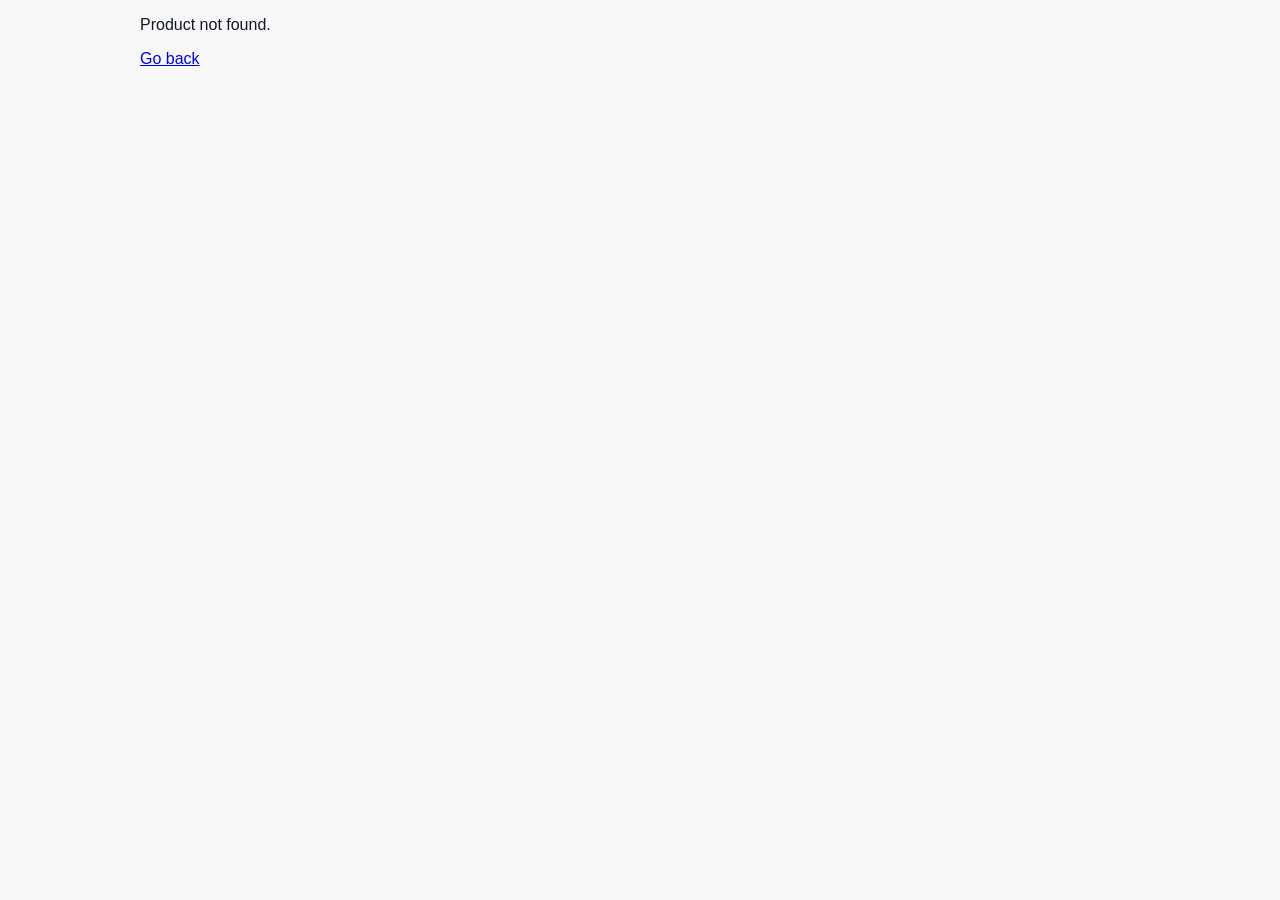
<file: product.html>
<!doctype html>
<html lang="en">
<head>
  <meta charset="UTF-8">
  <meta name="viewport" content="width=device-width, initial-scale=1.0">
  <title>Albid - Product</title>
  <link rel="stylesheet" href="styles.css">
</head>
<body data-page="product">
  <header class="container header">
    <a href="index.html" class="back-link">&larr; Back to products</a>
    <h1 id="product-title">Product</h1>
  </header>

  <main class="container">
    <section class="product-details">
      <img id="product-image" alt="Product image" class="product-image">
      <div class="info">
        <p id="auction-status" class="status-badge">Live Auction</p>
        <p id="product-description"></p>
        <p class="price-row">Starting Bid: <strong id="starting-price">$0</strong></p>
        <section class="bid-hero">
          <p class="bid-hero-label">Highest Bid</p>
          <p id="product-price" class="bid-hero-value">$0</p>
        </section>
        <section class="timer-hero">
          <p class="timer-hero-label">Auction ends in</p>
          <p id="countdown" class="timer-hero-value">00:00</p>
        </section>
        <button id="bid-btn-main" class="bid-btn">Place Bid (+$10)</button>
        <p class="meta-row">Active Bidders: <strong id="active-bidders">0</strong></p>
        <p class="meta-row">Users watching now: <strong id="watching-users">0</strong></p>
        <p class="meta-row">Total Bids: <strong id="total-bids">0</strong></p>
        <p id="auction-message" class="auction-message"></p>
        <div id="live-activity" class="live-activity"></div>
        <div class="history-panel">
          <h3>Bid History</h3>
          <ul id="bid-history" class="history-list"></ul>
        </div>
      </div>
    </section>
  </main>

  <div class="sticky-bid-bar">
    <div class="sticky-bid-content">
      <p class="sticky-bid-title">Highest Bid: <strong id="sticky-price">$0</strong></p>
      <button id="bid-btn-sticky" class="bid-btn">Place Bid (+$10)</button>
    </div>
  </div>

  <script src="app.js"></script>
</body>
</html>
</file>
<file: styles.css>
* {
  box-sizing: border-box;
}

body {
  margin: 0;
  font-family: "Segoe UI", Tahoma, Arial, sans-serif;
  background: #f7f7f8;
  color: #111827;
}

.container {
  width: min(1000px, 92%);
  margin: 0 auto;
}

.header {
  padding: 24px 0 16px;
}

.header h1 {
  margin: 0;
  font-size: clamp(1.5rem, 2.8vw, 2rem);
}

.header p {
  margin: 8px 0 0;
  color: #4b5563;
}

.grid {
  display: grid;
  grid-template-columns: repeat(auto-fit, minmax(220px, 1fr));
  gap: 16px;
  margin: 16px 0 32px;
}

.hero {
  background: radial-gradient(circle at top right, #ef4444 0%, #111827 45%, #030712 100%);
  color: #f9fafb;
  border-radius: 12px;
  padding: 20px;
  margin: 8px 0 16px;
}

.hero h2 {
  margin: 8px 0;
}

.hero p {
  margin: 0;
  color: #d1d5db;
}

.hero-cta {
  margin-top: 14px;
  display: inline-block;
  text-decoration: none;
  background: #ef4444;
  color: #fff;
  font-weight: 600;
  padding: 10px 16px;
  border-radius: 8px;
}

.hero-cta:hover {
  background: #dc2626;
}

.hero-label {
  display: inline-block;
  padding: 4px 10px;
  border-radius: 999px;
  font-size: 12px;
  background: rgba(255, 255, 255, 0.14);
  color: #e5e7eb;
}

.steps-section {
  margin: 6px 0 18px;
}

.steps-grid {
  display: grid;
  grid-template-columns: repeat(auto-fit, minmax(200px, 1fr));
  gap: 12px;
  margin-top: 10px;
}

.step-card {
  background: #ffffff;
  border: 1px solid #e5e7eb;
  border-radius: 12px;
  padding: 14px;
}

.step-card h3 {
  margin: 0 0 6px;
}

.step-card p {
  margin: 0;
  color: #4b5563;
}

.step-number {
  width: 26px;
  height: 26px;
  border-radius: 999px;
  display: grid;
  place-items: center;
  margin: 0 0 8px;
  font-weight: 700;
  color: #ffffff !important;
  background: #dc2626;
}

.card {
  background: #ffffff;
  border: 1px solid #e5e7eb;
  border-radius: 12px;
  overflow: hidden;
  box-shadow: 0 2px 10px rgba(17, 24, 39, 0.04);
  transition: transform 0.15s ease, box-shadow 0.15s ease;
}

.card:hover {
  transform: translateY(-2px);
  box-shadow: 0 8px 20px rgba(17, 24, 39, 0.08);
}

.card img {
  width: 100%;
  height: 160px;
  object-fit: cover;
}

.card-content {
  padding: 12px;
}

.card h3 {
  margin: 0 0 8px;
  font-size: 18px;
}

.card-badge {
  display: inline-block;
  margin: 0 0 8px;
  font-size: 12px;
  font-weight: 600;
  color: #065f46;
  background: #d1fae5;
  padding: 4px 10px;
  border-radius: 999px;
}

.card p {
  margin: 6px 0;
}

.card-timer {
  color: #b91c1c;
  font-weight: 700;
}

.card a,
.bid-btn,
.back-link {
  display: inline-block;
  text-decoration: none;
}

.card a,
.bid-btn {
  padding: 11px 14px;
  border-radius: 8px;
  background: #dc2626;
  color: #fff;
  border: none;
  cursor: pointer;
  transition: background 0.2s ease, opacity 0.2s ease;
  font-weight: 700;
}

.card a:hover,
.bid-btn:hover {
  background: #b91c1c;
}

.card a {
  width: 100%;
  text-align: center;
  margin-top: 8px;
}

.bid-btn:disabled {
  background: #9ca3af;
  cursor: not-allowed;
}

.bid-btn {
  width: 100%;
  margin: 6px 0 2px;
  font-size: 16px;
}

.product-details {
  background: #fff;
  border: 1px solid #e5e7eb;
  border-radius: 12px;
  padding: 16px;
  display: grid;
  grid-template-columns: minmax(240px, 360px) 1fr;
  gap: 20px;
}

.product-image {
  width: 100%;
  border-radius: 10px;
  height: 260px;
  object-fit: cover;
}

.info p {
  margin: 0 0 14px;
}

.price-row,
.timer-row {
  font-size: 18px;
}

.bid-hero {
  border: 2px solid #fee2e2;
  background: #fff7ed;
  border-radius: 12px;
  padding: 10px 12px;
  margin-bottom: 10px;
}

.bid-hero-label {
  margin: 0;
  font-size: 12px;
  text-transform: uppercase;
  letter-spacing: 0.4px;
  color: #9a3412;
  font-weight: 700;
}

.bid-hero-value {
  margin: 4px 0 0;
  font-size: clamp(2rem, 4vw, 2.6rem);
  font-weight: 800;
  color: #7f1d1d;
  line-height: 1;
}

.timer-hero {
  position: sticky;
  top: 10px;
  z-index: 5;
  border: 2px solid #fca5a5;
  background: linear-gradient(135deg, #ef4444, #f97316);
  color: #fff;
  border-radius: 12px;
  padding: 10px 12px;
  margin-bottom: 12px;
  box-shadow: 0 10px 20px rgba(239, 68, 68, 0.28);
}

.timer-hero-label {
  margin: 0;
  font-size: 12px;
  text-transform: uppercase;
  letter-spacing: 0.5px;
  color: #fee2e2;
  font-weight: 700;
}

.timer-hero-value {
  margin: 4px 0 0;
  font-size: clamp(2.1rem, 4.5vw, 2.9rem);
  font-weight: 900;
  line-height: 1;
}

.status-badge {
  display: inline-block;
  margin: 0 0 12px;
  font-size: 12px;
  font-weight: 700;
  letter-spacing: 0.3px;
  text-transform: uppercase;
  color: #065f46;
  background: #d1fae5;
  padding: 6px 10px;
  border-radius: 999px;
}

.status-ended {
  color: #991b1b;
  background: #fee2e2;
}

.meta-row {
  margin-top: 8px;
  color: #374151;
}

.auction-message {
  min-height: 22px;
  margin-top: 8px;
  color: #1d4ed8;
  font-size: 14px;
}

.live-activity {
  margin-top: 8px;
  min-height: 22px;
  color: #991b1b;
  font-size: 14px;
  font-weight: 600;
}

.history-panel {
  margin-top: 16px;
  border-top: 1px solid #e5e7eb;
  padding-top: 14px;
}

.history-panel h3 {
  margin: 0 0 10px;
  font-size: 16px;
}

.history-list {
  list-style: none;
  margin: 0;
  padding: 0;
  display: grid;
  gap: 8px;
}

.history-list li {
  display: flex;
  justify-content: space-between;
  align-items: center;
  background: #f9fafb;
  border: 1px solid #e5e7eb;
  border-radius: 8px;
  padding: 8px 10px;
}

.back-link {
  margin-bottom: 10px;
  color: #2563eb;
}

.business-section {
  background: #ffffff;
  border: 1px solid #e5e7eb;
  border-radius: 12px;
  padding: 18px;
  margin: 8px 0 28px;
}

.business-section h2 {
  margin: 10px 0 8px;
}

.business-section p {
  margin: 0;
  color: #4b5563;
}

.business-cta {
  display: inline-block;
  margin-top: 14px;
  text-decoration: none;
  background: #111827;
  color: #ffffff;
  padding: 10px 15px;
  border-radius: 8px;
}

.business-cta:hover {
  background: #1f2937;
}

.trust-section {
  background: #0f172a;
  color: #f8fafc;
  border-radius: 12px;
  padding: 18px;
  margin: 8px 0 28px;
}

.trust-section h2 {
  margin: 0 0 6px;
}

.trust-section p {
  margin: 0;
  color: #cbd5e1;
}

.trust-links {
  margin-top: 14px;
  display: flex;
  flex-wrap: wrap;
  gap: 10px;
  align-items: center;
}

.trust-links a {
  color: #f8fafc;
  text-decoration: none;
  background: rgba(255, 255, 255, 0.1);
  border: 1px solid rgba(255, 255, 255, 0.2);
  padding: 7px 11px;
  border-radius: 999px;
}

.verified-badge {
  display: inline-block;
  padding: 7px 11px;
  border-radius: 999px;
  background: #16a34a;
  color: #ffffff;
  font-weight: 700;
}

.sticky-bid-bar {
  position: fixed;
  left: 0;
  right: 0;
  bottom: 0;
  z-index: 30;
  background: rgba(3, 7, 18, 0.93);
  border-top: 1px solid #1f2937;
  backdrop-filter: blur(6px);
}

.sticky-bid-content {
  width: min(1000px, 92%);
  margin: 0 auto;
  display: flex;
  align-items: center;
  justify-content: space-between;
  gap: 12px;
  padding: 10px 0;
}

.sticky-bid-title {
  margin: 0;
  color: #f3f4f6;
  font-weight: 700;
}

body[data-page="product"] {
  padding-bottom: 78px;
}

@media (max-width: 900px) {
  .container {
    width: min(1000px, 94%);
  }

  .product-details {
    grid-template-columns: 1fr;
  }

  .product-image {
    height: 240px;
  }
}

@media (max-width: 640px) {
  .header {
    padding: 18px 0 12px;
  }

  h2 {
    font-size: 1.2rem;
    margin: 8px 0 0;
  }

  .grid {
    gap: 12px;
    margin: 12px 0 24px;
  }

  .card img {
    height: 180px;
  }

  .card-content {
    padding: 10px;
  }

  .card h3 {
    font-size: 17px;
  }

  .product-details {
    padding: 12px;
    gap: 14px;
  }

  .product-image {
    height: 210px;
  }

  .price-row,
  .timer-row {
    font-size: 16px;
  }

  .bid-btn {
    width: 100%;
    padding: 12px 14px;
  }

  .sticky-bid-content {
    width: 94%;
    flex-direction: column;
    align-items: stretch;
  }
}

@media (max-width: 400px) {
  .container {
    width: 94%;
  }

  .card img,
  .product-image {
    height: 190px;
  }

  .back-link {
    font-size: 14px;
  }
}
</file>
